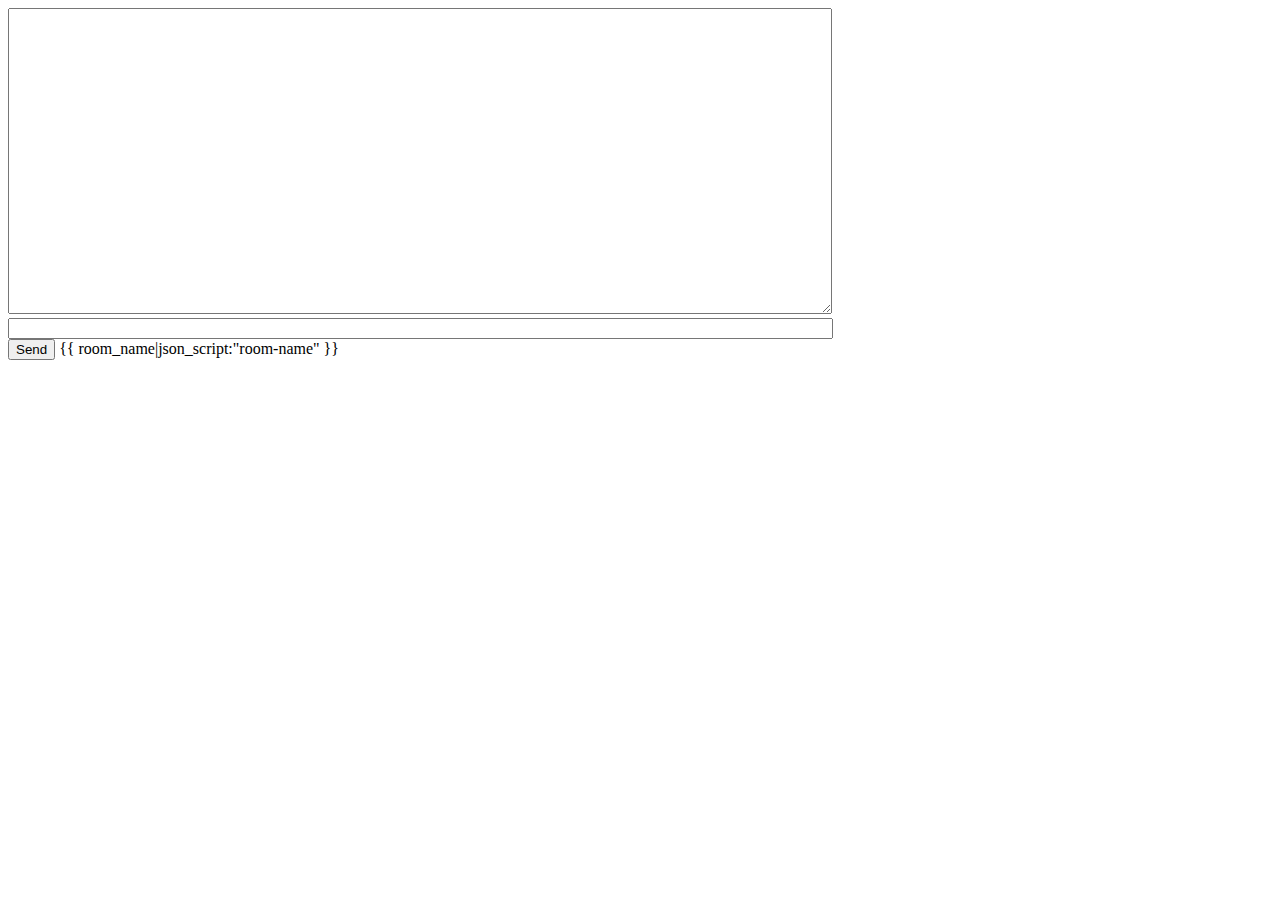
<file: myChat/Client/chat.html>
<!-- chat/templates/chat/room.html -->
<!DOCTYPE html>
<html>
<head>
    <meta charset="utf-8"/>
    <title>Chat Room</title>
</head>
<body>
    <textarea id="chat-log" cols="100" rows="20"></textarea><br>
    <input id="chat-message-input" type="text" size="100"><br>
    <input id="chat-message-submit" type="button" value="Send">
    {{ room_name|json_script:"room-name" }}
    <script>
        const roomName = JSON.parse(document.getElementById('room-name').textContent);

        const chatSocket = new WebSocket(
            'ws://'
            + window.location.host
            + '/ws/chat/'
            + roomName
            + '/'
        );

        chatSocket.onmessage = function(e) {
            const data = JSON.parse(e.data);
            document.querySelector('#chat-log').value += (data.message + '\n');
        };

        chatSocket.onclose = function(e) {
            console.error('Chat socket closed unexpectedly');
        };

        document.querySelector('#chat-message-input').focus();
        document.querySelector('#chat-message-input').onkeyup = function(e) {
            if (e.keyCode === 13) {  // enter, return
                document.querySelector('#chat-message-submit').click();
            }
        };

        document.querySelector('#chat-message-submit').onclick = function(e) {
            const messageInputDom = document.querySelector('#chat-message-input');
            const message = messageInputDom.value;
            chatSocket.send(JSON.stringify({
                'message': message
            }));
            messageInputDom.value = '';
        };
    </script>
</body>
</html>
</file>
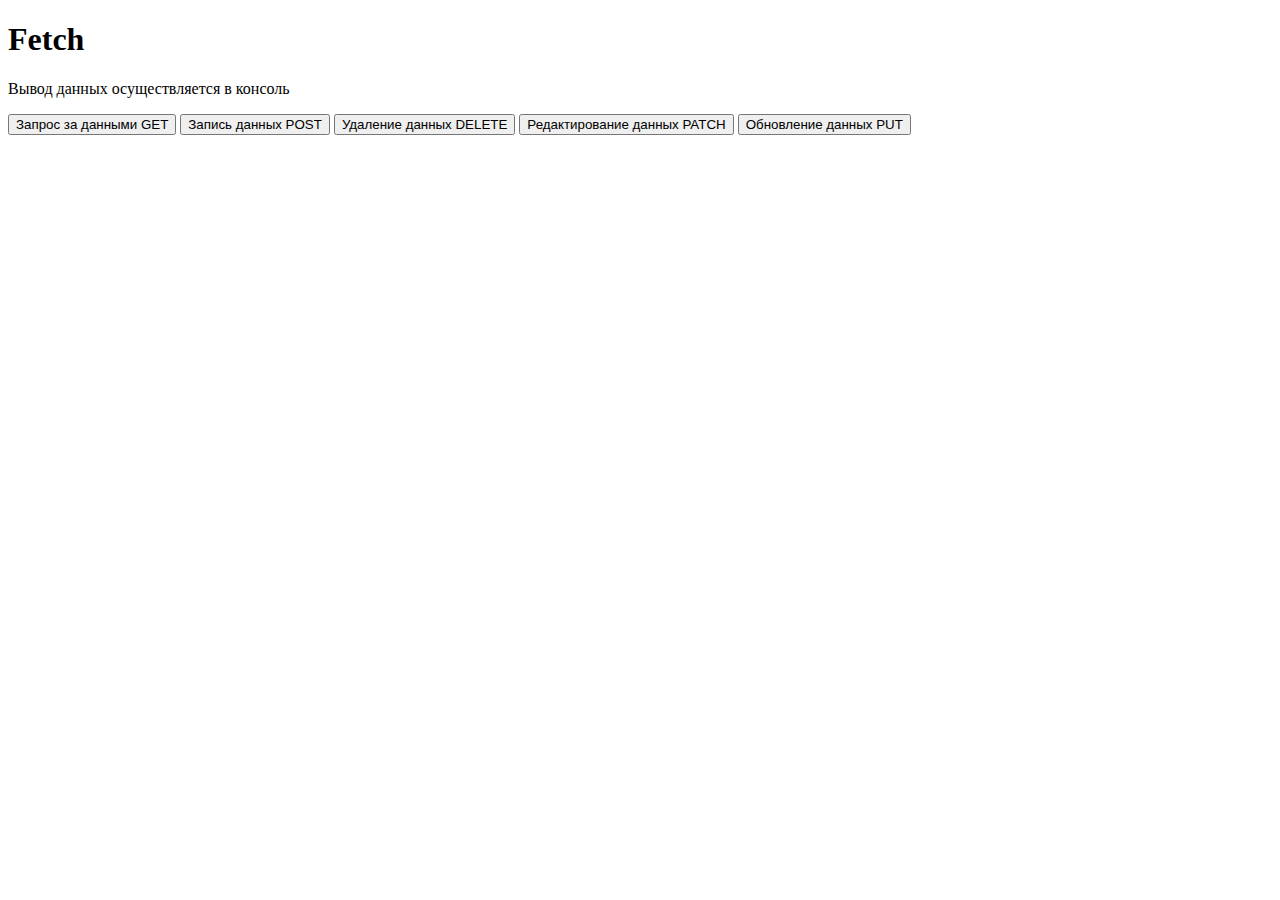
<file: myChat/Client/client.html>
<!DOCTYPE html>
<html lang="en">
<head>
  <meta charset="UTF-8">
  <title>Title</title>
</head>
<body>
<h1>Fetch</h1>
<p>
  Вывод данных осуществляется в консоль
</p>
<button class="btn j-btn">Запрос за данными GET</button>
<button class="btn j-btn1">Запись данных POST</button>
<button class="btn j-btn2">Удаление данных DELETE</button>
<button class="btn j-btn3">Редактирование данных PATCH </button>
<button class="btn j-btn4">Обновление данных PUT </button>

<script src="client.js"></script>

</body>
</html>
</file>
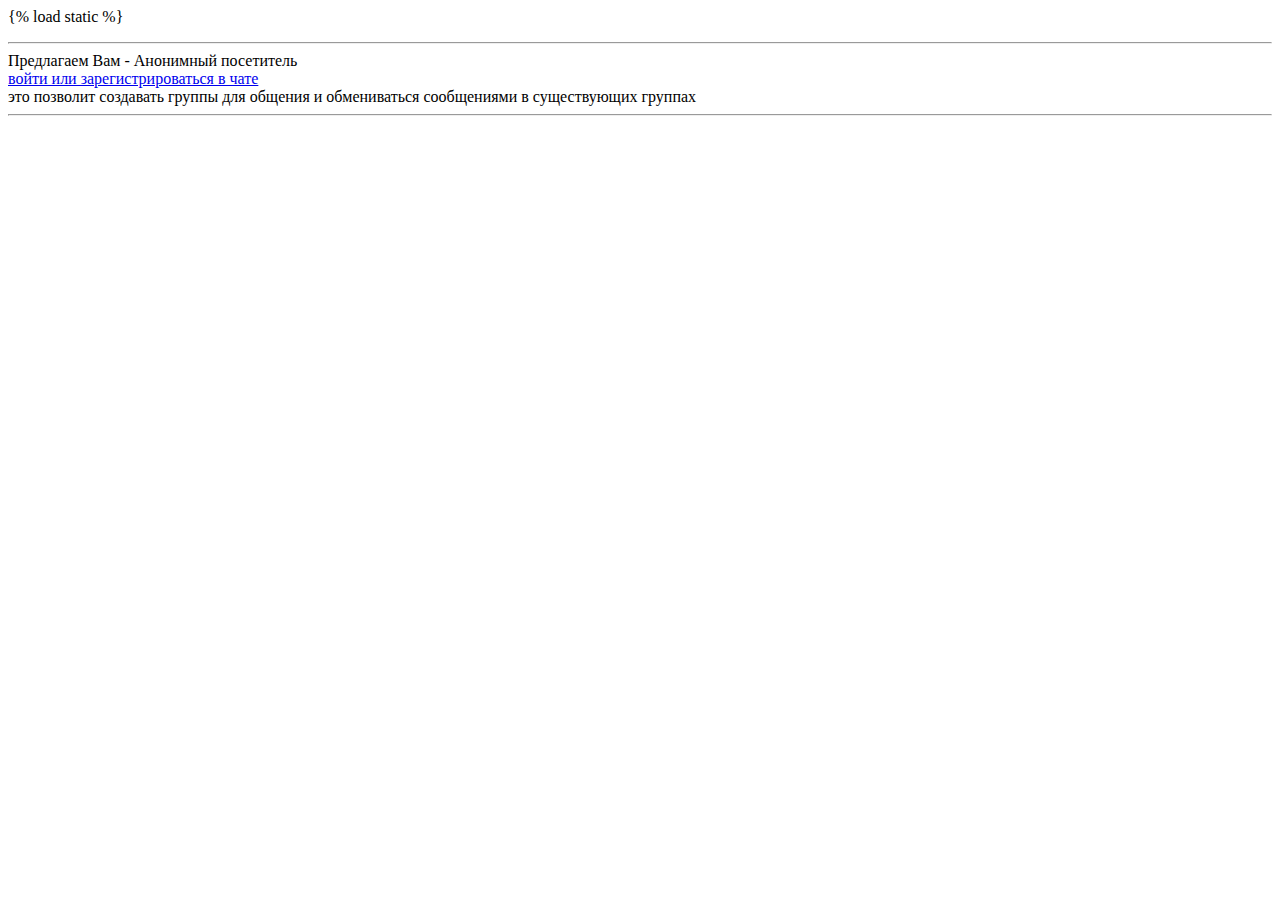
<file: myChat/templates/chat/start.html>
{% load static %}
<!DOCTYPE html>
<html lang="en">
<head>
  <meta charset="UTF-8">
  <title>Start_List</title>
</head>
<body>

<p>
         <hr>
         Предлагаем Вам -  Анонимный посетитель <br>
         <a href= "/accounts/login" > войти или зарегистрироваться в чате </a><br>
         это позволит создавать группы для общения и обмениваться сообщениями в существующих группах
         <hr>
     </p>


</body>
</html>
</file>
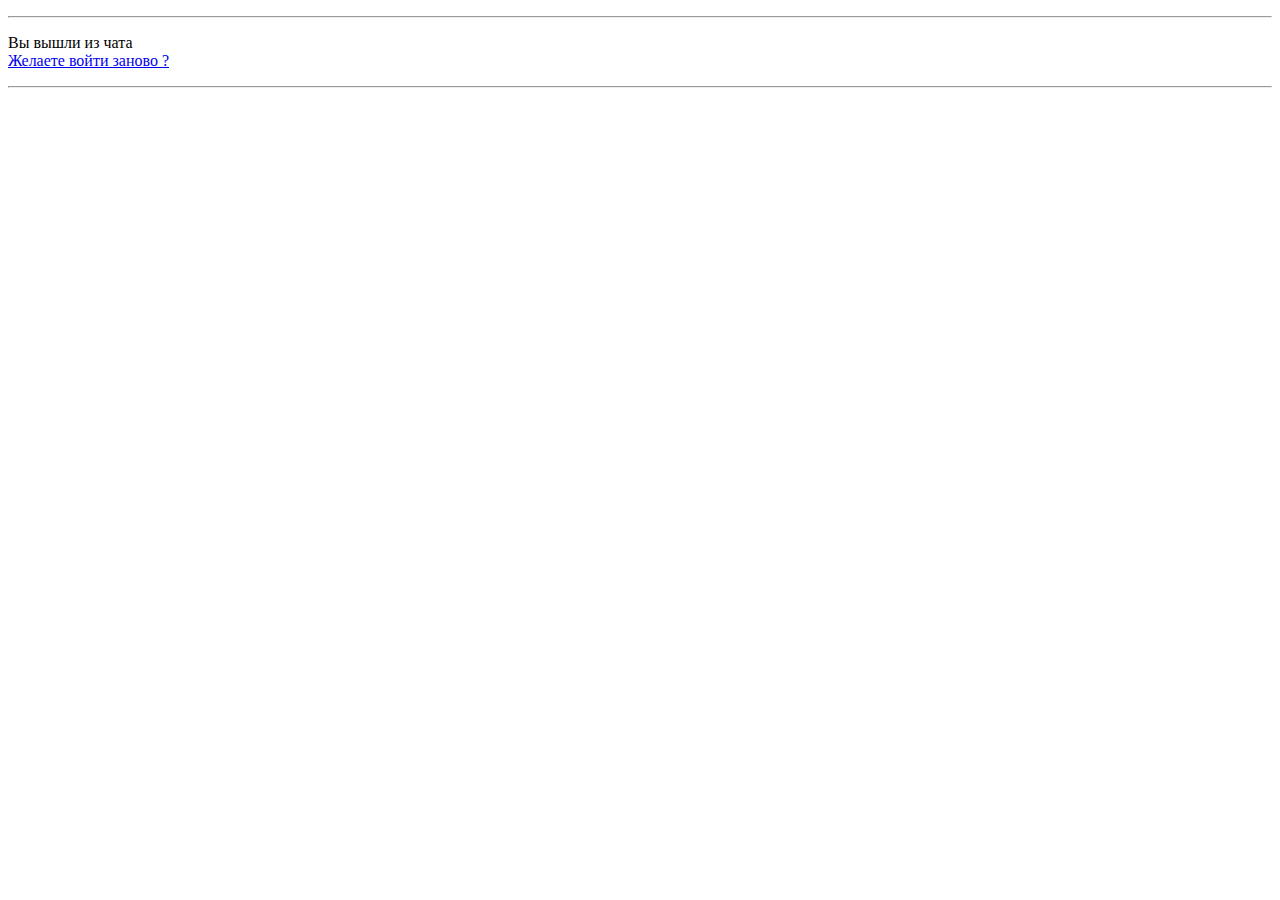
<file: myChat/templates/sign/logout.html>
<!DOCTYPE html>
<html lang="en">
<head>
  <meta charset="UTF-8">
  <title>Logout</title>
</head>
<body>

<p>
         <hr>
         <p>
            Вы вышли из чата <br>
            <a href="/">Желаете войти заново ?</a>
         </p>
         <hr>
</p>


</body>
</html>
</file>
